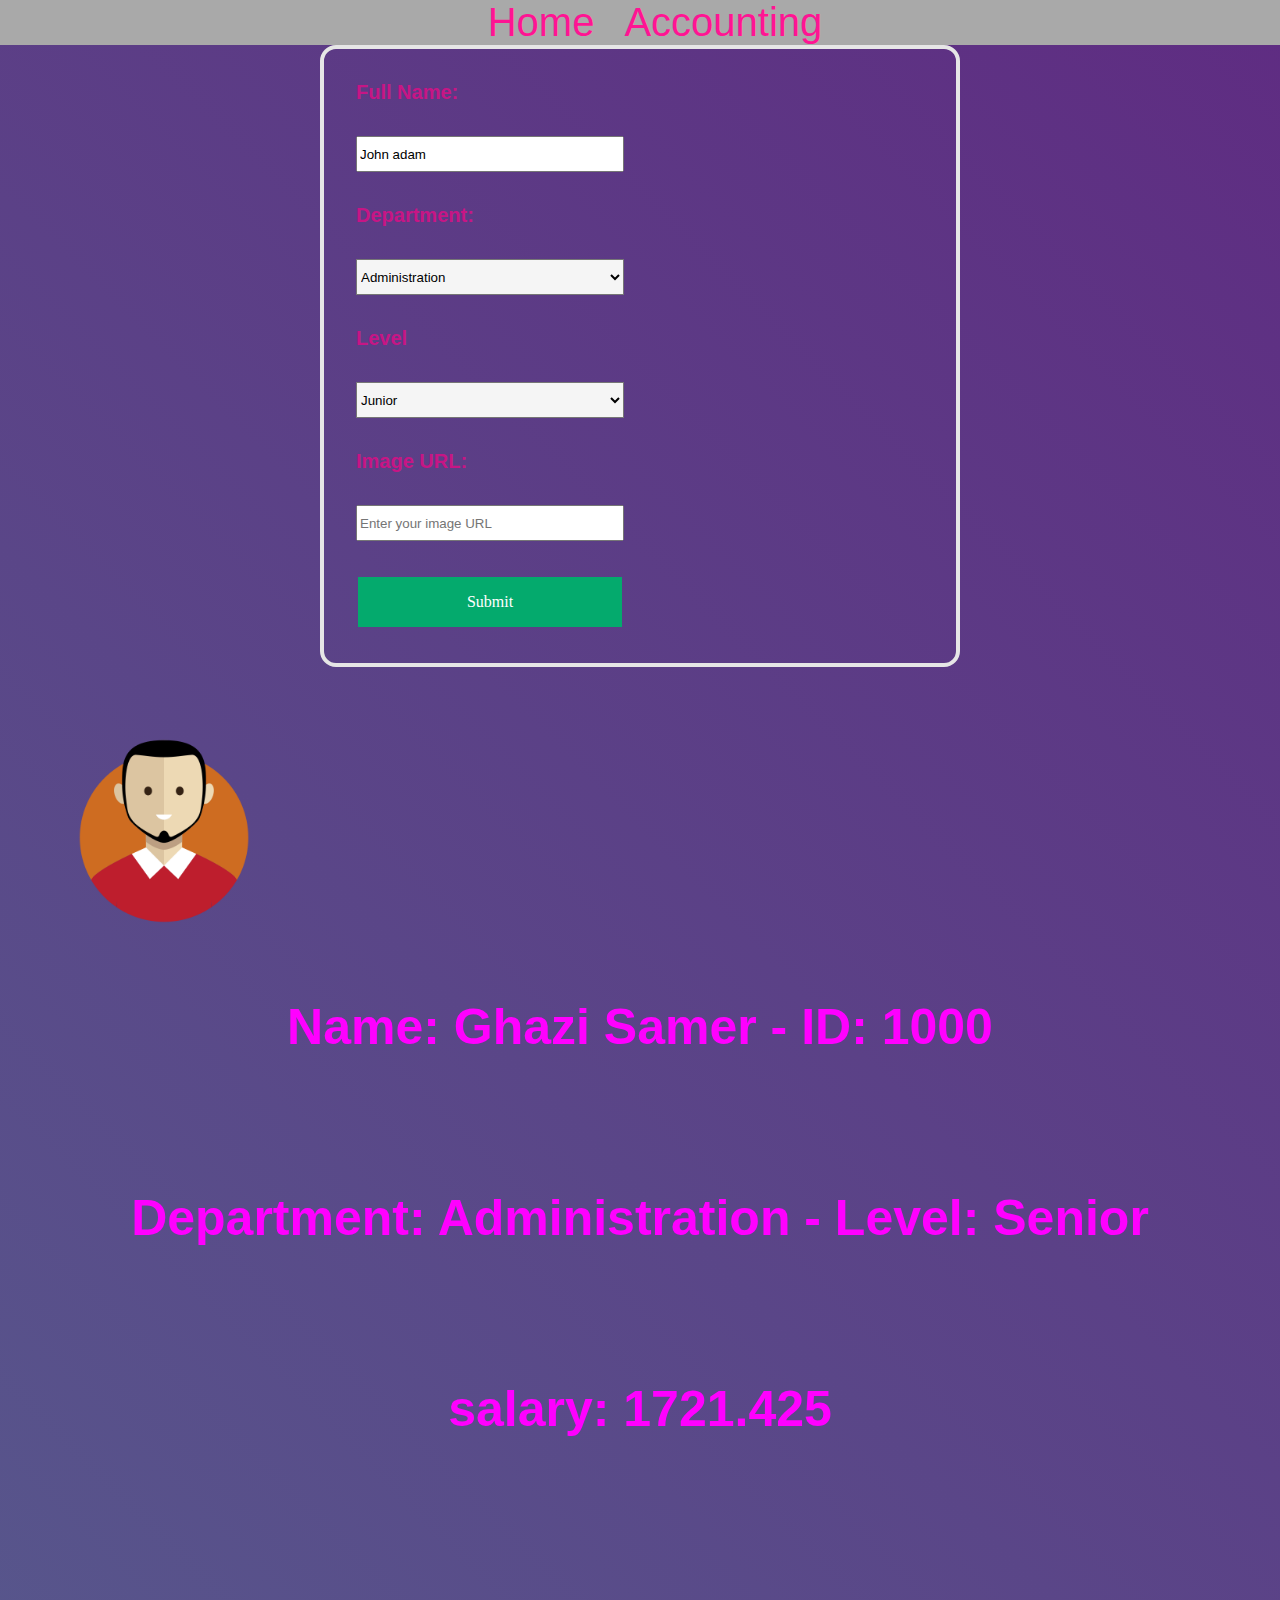
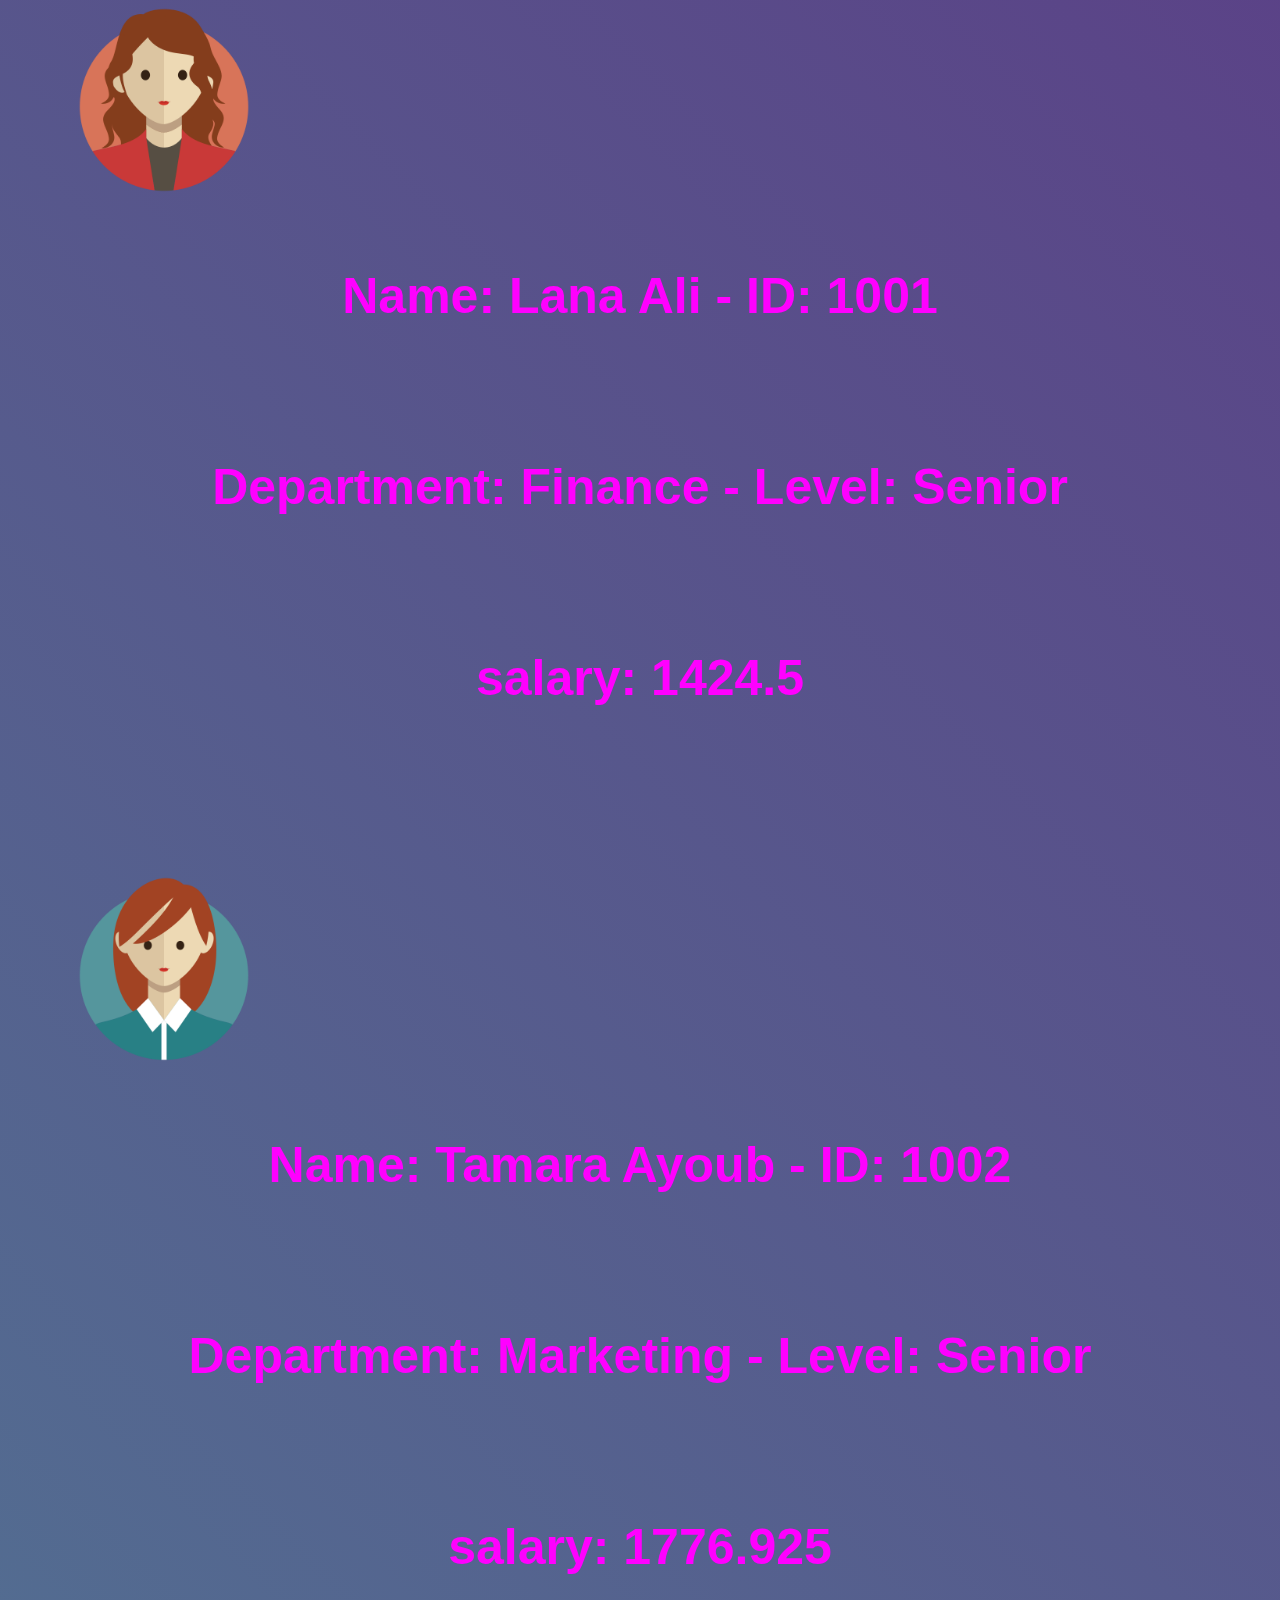
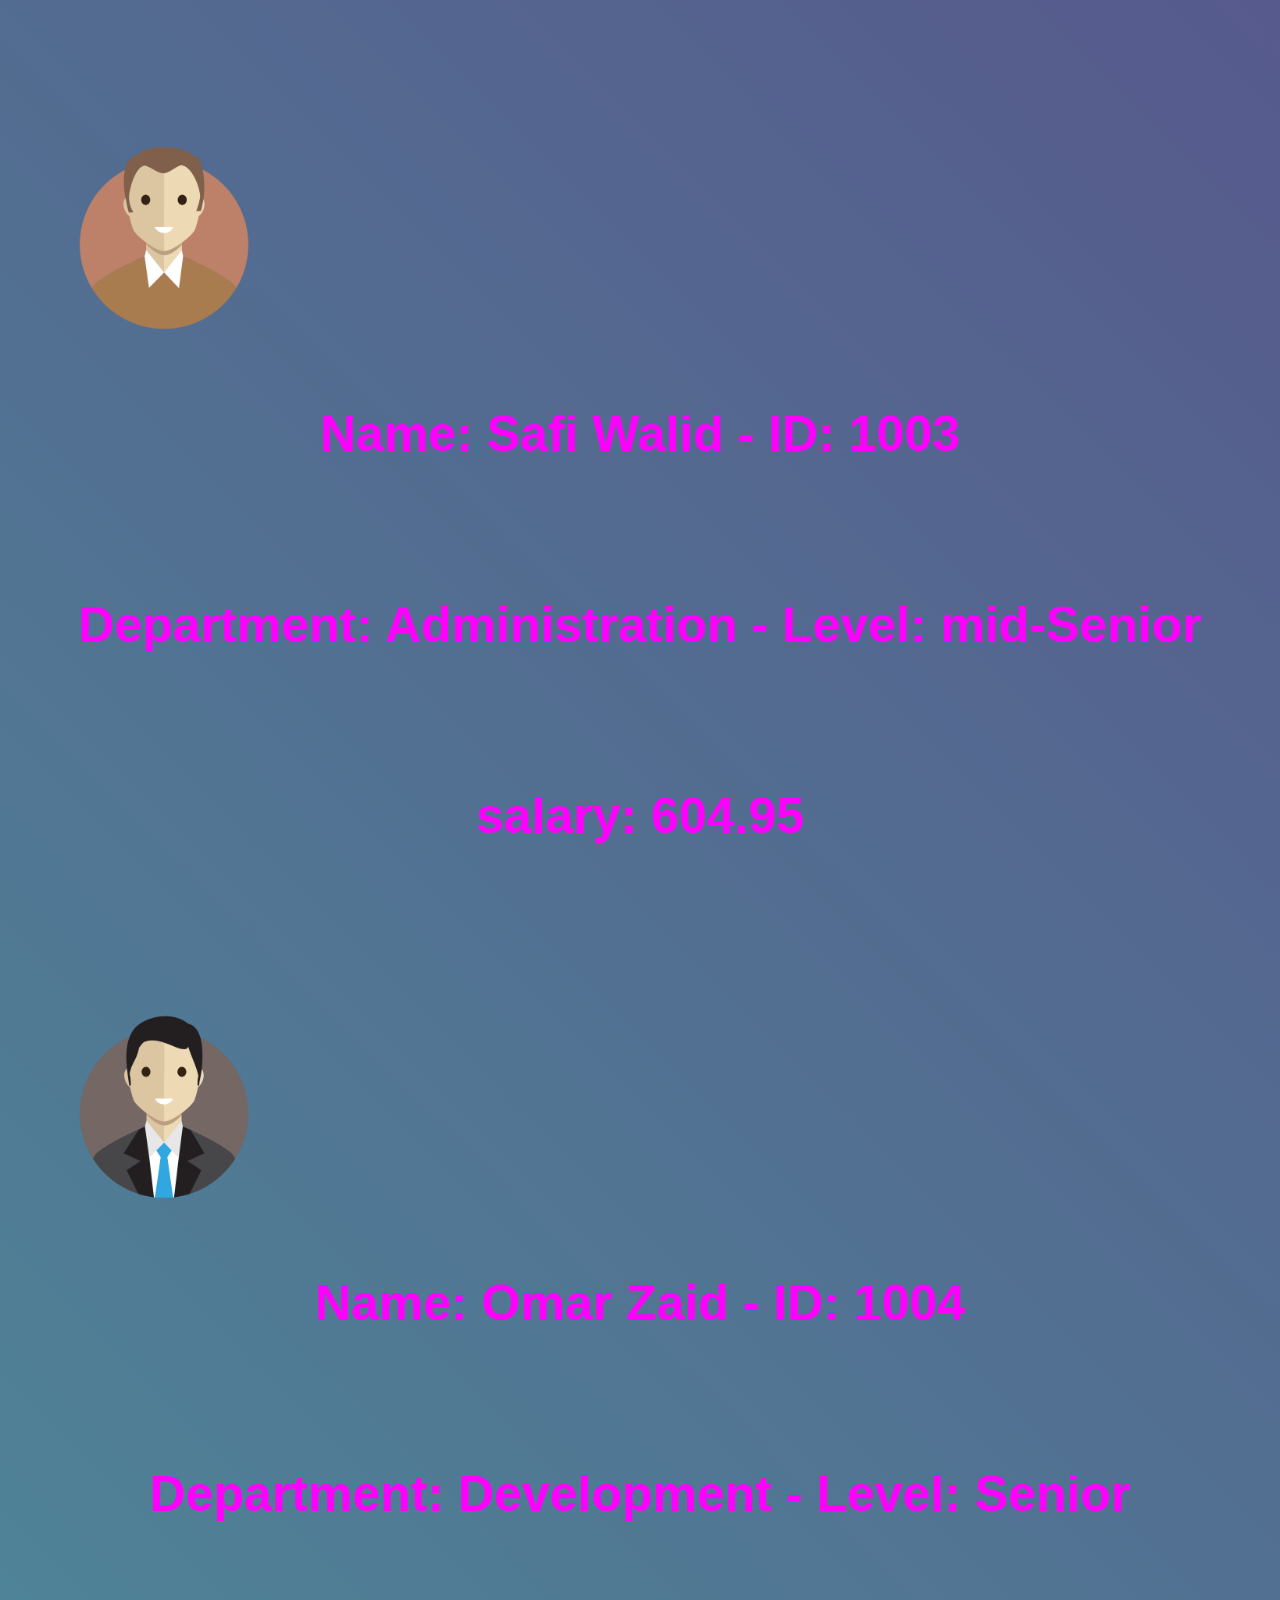
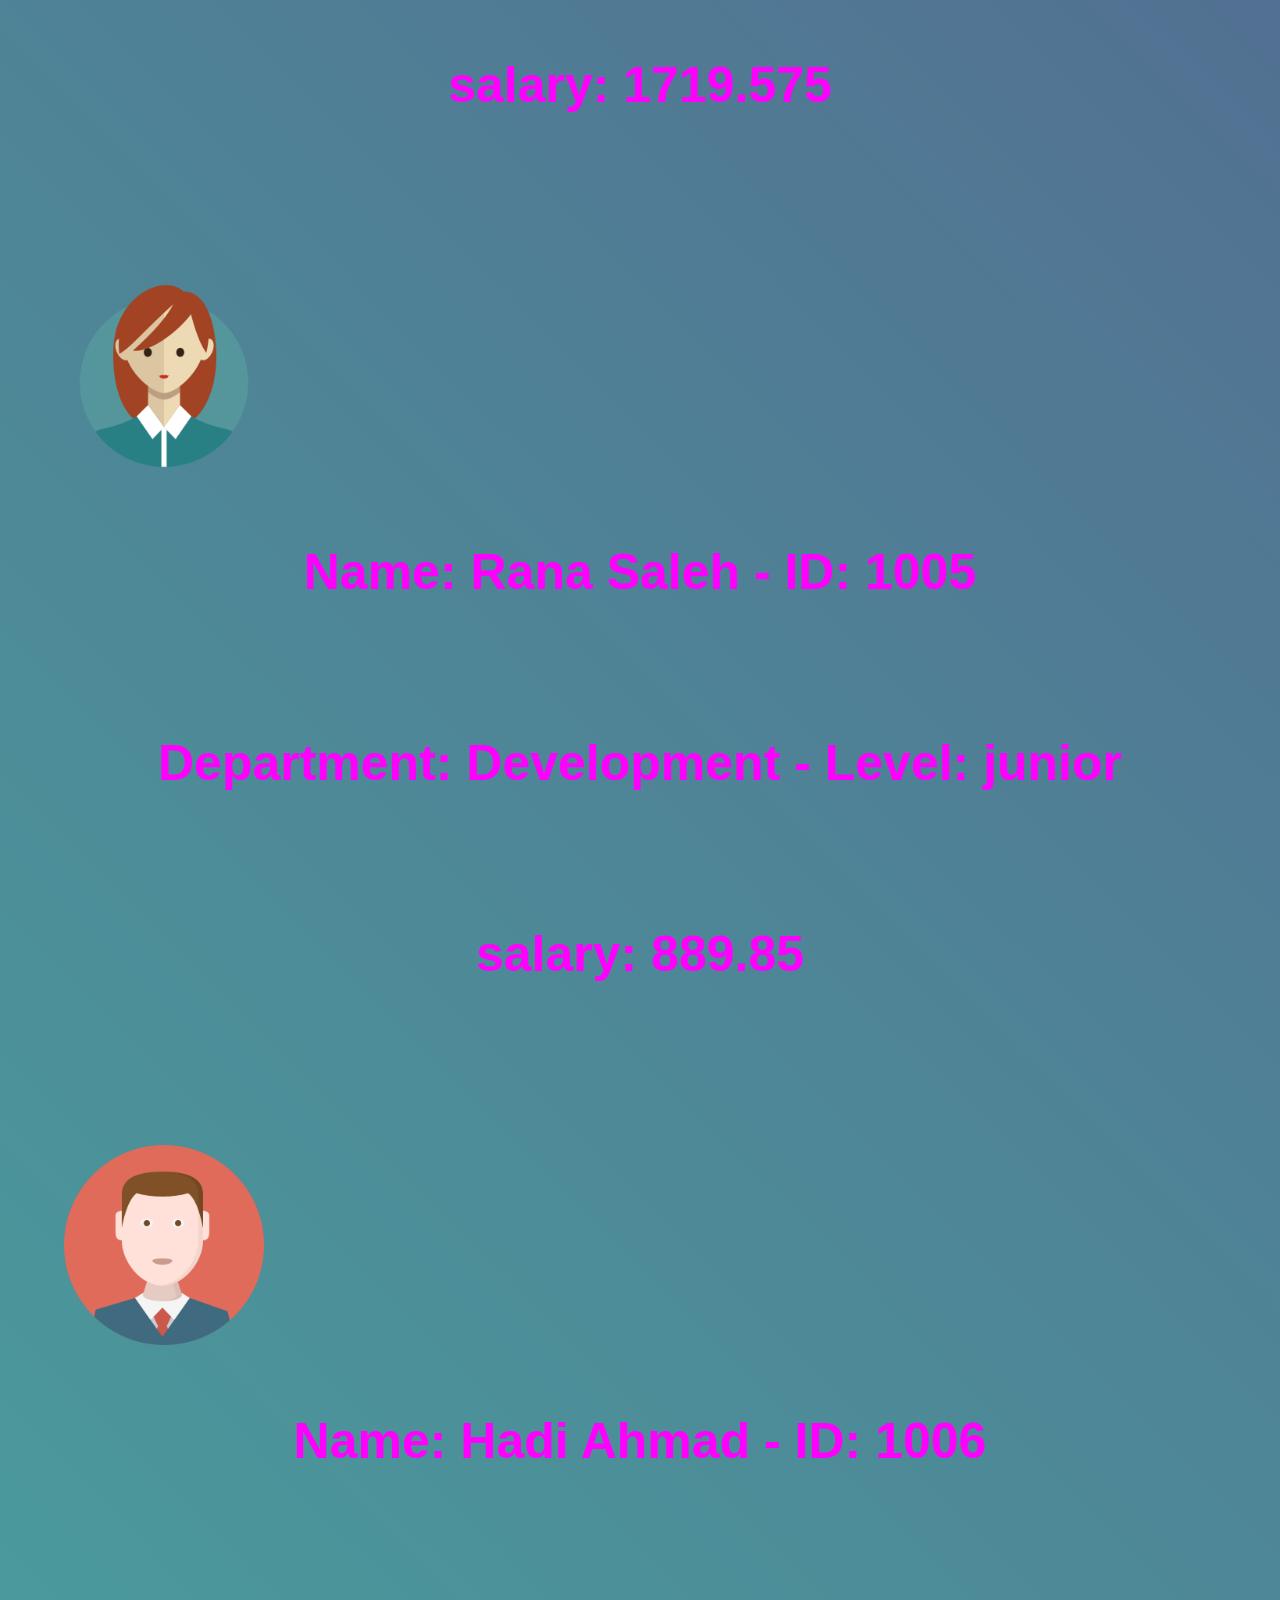
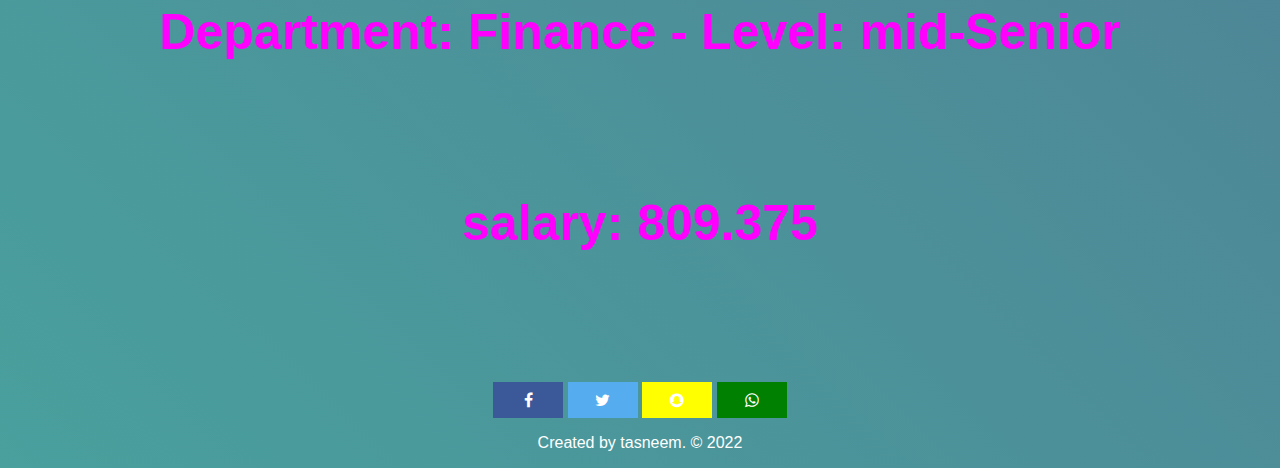
<file: index.html>
<!DOCTYPE html>
<html lang="en">

<head>
  <meta charset="UTF-8">
  <meta http-equiv="X-UA-Compatible" content="IE=edge">
  <meta name="viewport" content="width=device-width, initial-scale=1.0">
  <title>document</title>
  <link rel="icon" type="image/x-icon" href="assest/Personnel_icon-icons.com_74700.ico">
  <link rel="stylesheet" href="index.css">
</head>

<body>
  <header>
    <li> <a href="index.html">Home</a> </li>
    <li> <a href="accounting.html"> Accounting</a></li>
    <br>

  </header>

  <main>


    <section>
      <form id="formId">
        <label for="fullName">Full Name:</label><br>
        <input type="text" id="fullName" name="fullName" value="John adam"><br>
        <br>
        <label for="Department">Department:</label><br>
        <select name="Department" id="department">
          <option value="Administration">Administration</option>
          <option value="Marketing">Marketing</option>
          <option value="Development">Development</option>
          <option value="Finance">Finance</option>
        </select><br>
        <br>
        <label for="Level">Level</label><br>
        <select name="Level" id="level">
          <option value="Junior">Junior</option>
          <option value="Mid-Senior">Mid-Senior</option>
          <option value="Senior">Senior</option>
        </select><br>
        <br>

        <label for="image">Image URL:</label><br>
        <input type="text" id="image" name="image" placeholder="Enter your image URL"><br>
        <br>
        <input type="submit" value="Submit">
      </form>
    </section>
    <section id="myMain">

      <ul id="cardDiv">

      </ul>

    </section>



  </main>

  <footer>
    <link rel="stylesheet" href="https://cdnjs.cloudflare.com/ajax/libs/font-awesome/4.7.0/css/font-awesome.min.css">
    <a href="#" class="fa fa-facebook"></a>
    <a href="#" class="fa fa-twitter"></a>
    <a href="#" class="fa fa-snapchat"></a>
    <a href="#" class="fa fa-whatsapp"></a>

    <p> Created by tasneem. © 2022</p>

  </footer>


           <script src="./app.js"></script>
           
</body>

</html>
</file>
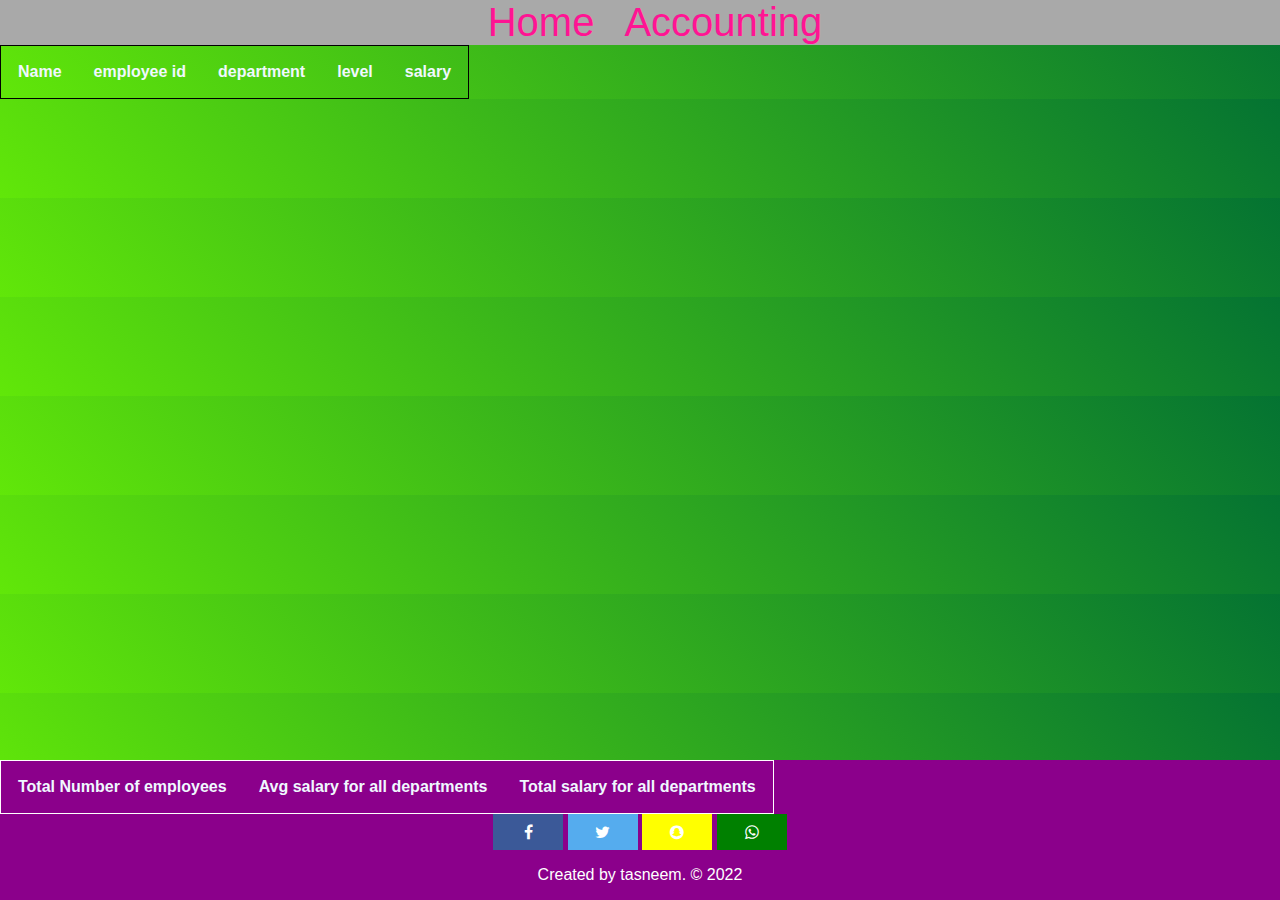
<file: accounting.html>
<!DOCTYPE html>
<html lang="en">
<head>
    <meta charset="UTF-8">
    <meta http-equiv="X-UA-Compatible" content="IE=edge">
    <meta name="viewport" content="width=device-width, initial-scale=1.0">
    <title>document</title>
    <link rel="stylesheet" href="accounting.css">
</head>
<body>
    <header>
        <li> <a href="index.html">Home</a> </li>
        <li> <a href="accounting.html"> Accounting</a></li>
        <br>

    </header>
    <main>
        <section>
            <table id="tableID">
                <tr>
                    <th>Name</th>
                    <th>employee id</th>
                    <th>department</th>
                    <th>level</th>
                    <th> salary</th>
                
                </tr>
            </table>
        </section>
     



    </main>

    <footer>
        <footer class="footer">
            <table id="tableFooter">
                <tr>
                    <th> Total Number of employees</th>
                    <th> Avg salary for all departments</th>
                    <th> Total salary for all departments</th>
                    
                </tr>
            </table>


        <link rel="stylesheet" href="https://cdnjs.cloudflare.com/ajax/libs/font-awesome/4.7.0/css/font-awesome.min.css">
        <a href="#" class="fa fa-facebook"></a>
        <a href="#" class="fa fa-twitter"></a>
        <a href="#" class="fa fa-snapchat"></a>
        <a href="#" class="fa fa-whatsapp"></a>

        <p> Created by tasneem. © 2022</p>
    </footer>
    

    <script src="accounting.js"></script>
</body>
</html>
</file>
<file: index.css>
header {
  background-color: darkgrey;
  display: flex;
  justify-content: center;

}

header li {
  padding-left: 30px;
  list-style-type: none;

}

header li a {
  text-decoration: none;
  font-size: 40px;
  color: deeppink;
  font-family: 'Gill Sans', 'Gill Sans MT', Calibri, 'Trebuchet MS', sans-serif;

}

body {
  margin: 0;
  background: linear-gradient(45deg, #49a09d, #5f2c82);
  font-family: sans-serif;
  font-weight: 100;

}

div {
  padding: 2rem;
  margin: 2rem;
  display: flex;
  flex-direction: column;
  flex-wrap: wrap;
  justify-content: center;
  text-align: center;
}


img {
  width: 200px;
  height: 200px;
  border-radius: 5px 5px 0 0;
}

div.card {
  vertical-align: top;
  display: inline-block;
  text-align: center;
  width: 120px;
  float: inline-end;
}

img {
  width: 200px;
  height: 200px;
 
  
}

div p {
  text-align: center;
  font-size: 25px;
  color:yellowgreen;
}

div h4 {
  text-align: center;
  font-size: 50px;
  color: fuchsia;

}

div h3 {
  text-align: center;
  font-size: 25px;
  color:darkcyan;

}
.container{

  width: 300px;
box-shadow: 3px 3px 3px 3px , white;
margin:10px;
background-color:#5f2c82;
}




form {
  box-sizing: border-box;
  padding: 2rem;
  border-radius: 1rem;
  border: 4px solid hsl(0, 0%, 90%);
  display: grid;
  grid-template-columns: 1fr 1fr;
  gap: 2rem;
  margin-left: 25%;
  margin-right: 25%;
  width: 50%;


}

select {
  background: whitesmoke;
}



input[type=button],
input[type=submit] {
  background-color: #04AA6D;
  border: none;
  color: white;
  padding: 16px 32px;
  text-decoration: none;
  margin: 4px 2px;
  cursor: pointer;
  font-family: 'Times New Roman', Times, serif;
  font-size: medium;

}

label {
  color: mediumvioletred;
  font-weight: bold;
  display: block;
  font-size: 20px;
  font-family: Verdana, Geneva, Tahoma, sans-serif;
}




footer {
  background-color: none;

  left: 0;
  bottom: 0;
  width: 100%;
  color: white;
  text-align: center;

}

.fa {
  padding: 10px;
  font-size: 30px;
  width: 50px;
  text-align: center;
  text-decoration: none;
}

.fa:hover {
  opacity: 0.7;
}

.fa-facebook {
  background: #3B5998;
  color: white;
}

.fa-twitter {
  background: #55ACEE;
  color: white;
}

.fa-snapchat {
  background: yellow;
  color: white;
}

.fa-whatsapp {
  background: green;
  color: white;
}
</file>
<file: accounting.css>
header{
    background-color:darkgrey;
    display: flex;
    justify-content: center;

}
header li{
    padding-left: 30px;
      list-style-type: none;
    
    }
    header li a {
        text-decoration: none;
        font-size: 40px;
        color: deeppink;
        font-family: 'Gill Sans', 'Gill Sans MT', Calibri, 'Trebuchet MS', sans-serif;
        
    }
    body {
        margin: 0;
        background: linear-gradient(45deg, #61e709, #047332);
        font-family: sans-serif;
        font-weight: 100;
       
      }

      table {
        border: 1px solid;
        

      }

      th, td {
        padding: 15px;
        text-align: left;
        color:aliceblue;
      }


      footer{
        background-color:darkmagenta;
       position: fixed;
        left: 0;
        bottom: 0;
        width: 100%;
        color: rgb(255, 255, 255);
        text-align: center;
    
    }
    
    .fa {
        padding: 10px;
        font-size: 30px;
        width: 50px;
        text-align: center;
        text-decoration: none;
      }
      .fa:hover {
        opacity: 0.7;
      }
      .fa-facebook {
        background: #3B5998;
        color: white;
      }
      .fa-twitter {
        background: #55ACEE;
        color: white;
      }
      .fa-snapchat {
        background:yellow;
        color: white;
      }
      .fa-whatsapp {
        background:green;
        color: white;
      }
</file>
